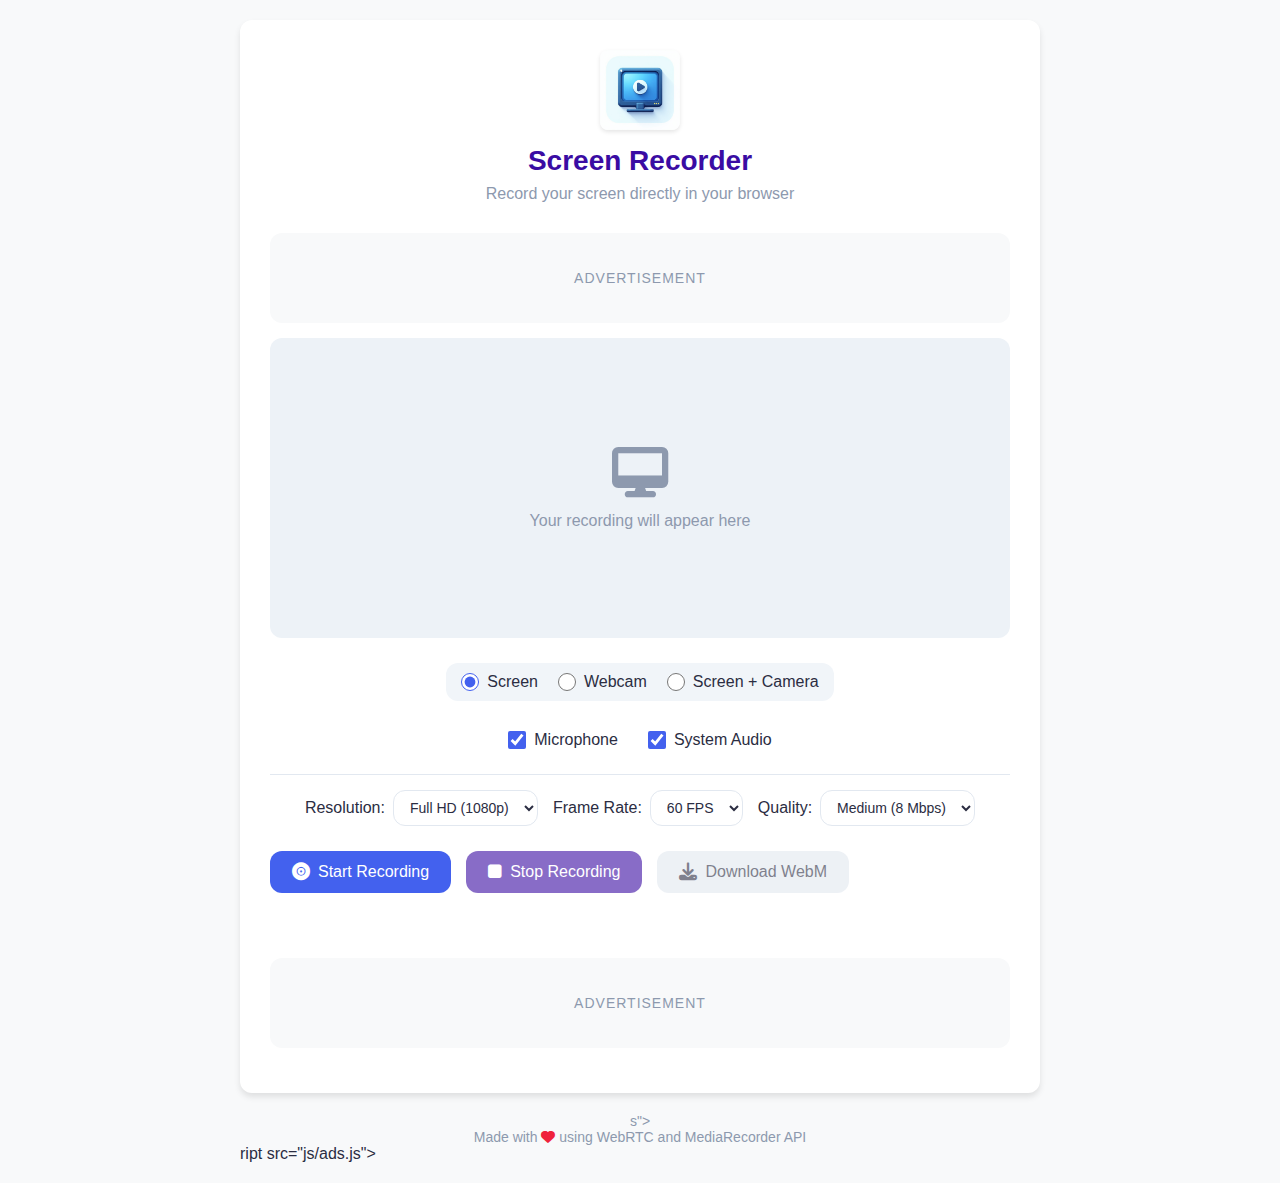
<file: Screen Recorder Version 2/index.html>
<!DOCTYPE html>
<html lang="en">
<head>
    <meta charset="UTF-8">
    <meta name="viewport" content="width=device-width, initial-scale=1.0">
    <title>ScrRec.online - Free HD Screen Recorder | No Watermark</title>
    <meta name="description" content="Record your screen in HD with ScrRec.online. Free, browser-based screen recorder with no watermark. One-click screen capture with webcam and audio support.">
    <meta name="keywords" content="free screen recorder, HD screen capture, no watermark, browser-based recording, screen recording software, webcam recorder">
    <meta name="robots" content="index, follow">
    <meta property="og:title" content="ScrRec.online - Free HD Screen Recorder | No Watermark">
    <meta property="og:description" content="Record your screen in HD with ScrRec.online. Free, browser-based screen recorder with no watermark. One-click screen capture with audio support.">
    <meta property="og:type" content="website">
    <meta property="og:url" content="https://scrrec.online">
    <meta property="og:image" content="https://scrrec.online/images/og-image.jpg">
    <link rel="stylesheet" href="css/styles.css">
    <link rel="stylesheet" href="https://cdnjs.cloudflare.com/ajax/libs/font-awesome/6.4.0/css/all.min.css">
</head>
<body>
    <div class="container">
        <div class="screen-recorder">
            <div class="header">
                <!-- Logo -->
                <div class="logo-container">
                    <img src="images/logo.jpeg" alt="Screen Recorder Logo" class="app-logo">
                </div>
                <h1>Screen Recorder</h1>
                <p class="subtitle">Record your screen directly in your browser</p>
            </div>
            
            <!-- Advertisement banner spot -->
            <div class="ad-container" id="headerAd">
                <!-- AdSense code will go here -->
                <div class="ad-placeholder">Advertisement</div>
            </div>
            
            <div class="preview-container">
                <video id="preview" autoplay muted></video>
                <div id="placeholder">
                    <i class="fas fa-desktop"></i>
                    <p>Your recording will appear here</p>
                </div>
            </div>
            
            <div class="controls">
                <!-- Recording mode selector -->
                <div class="mode-selector">
                    <div class="mode-item">
                        <input type="radio" id="screenMode" name="recordMode" value="screen" checked>
                        <label for="screenMode">Screen</label>
                    </div>
                    <div class="mode-item">
                        <input type="radio" id="webcamMode" name="recordMode" value="webcam">
                        <label for="webcamMode">Webcam</label>
                    </div>
                    <div class="mode-item">
                        <input type="radio" id="pipMode" name="recordMode" value="pip">
                        <label for="pipMode">Screen + Camera</label>
                    </div>
                </div>

                <!-- Audio controls -->
                <div class="audio-controls">
                    <div class="control-item">
                        <input type="checkbox" id="micAudio" checked>
                        <label for="micAudio">Microphone</label>
                    </div>
                    <div class="control-item">
                        <input type="checkbox" id="systemAudio" checked>
                        <label for="systemAudio">System Audio</label>
                    </div>
                </div>
                
                <!-- Quality controls -->
                <div class="quality-controls">
                    <div class="quality-item">
                        <label for="videoQuality">Resolution:</label>
                        <select id="videoQuality" class="quality-dropdown">
                            <option value="720p">HD (720p)</option>
                            <option value="1080p" selected>Full HD (1080p)</option>
                            <option value="2k">2K (1440p)</option>
                            <option value="4k">4K (2160p)</option>
                        </select>
                    </div>
                    <div class="quality-item">
                        <label for="frameRate">Frame Rate:</label>
                        <select id="frameRate" class="quality-dropdown">
                            <option value="30">30 FPS</option>
                            <option value="60" selected>60 FPS</option>
                        </select>
                    </div>
                    <div class="quality-item">
                        <label for="bitrate">Quality:</label>
                        <select id="bitrate" class="quality-dropdown">
                            <option value="low">Low (3 Mbps)</option>
                            <option value="medium" selected>Medium (8 Mbps)</option>
                            <option value="high">High (16 Mbps)</option>
                        </select>
                    </div>
                </div>

                <!-- PiP controls (initially hidden) -->
                <div id="pipControls" class="pip-controls hidden">
                    <div class="pip-control-item">
                        <label for="pipPosition">Camera Position:</label>
                        <select id="pipPosition" class="control-dropdown">
                            <option value="top-right">Top Right</option>
                            <option value="top-left">Top Left</option>
                            <option value="bottom-right" selected>Bottom Right</option>
                            <option value="bottom-left">Bottom Left</option>
                        </select>
                    </div>
                    <div class="pip-control-item">
                        <label for="pipSize">Camera Size:</label>
                        <select id="pipSize" class="control-dropdown">
                            <option value="small">Small</option>
                            <option value="medium" selected>Medium</option>
                            <option value="large">Large</option>
                        </select>
                    </div>
                    <div class="pip-control-item">
                        <label for="pipShape">Camera Shape:</label>
                        <select id="pipShape" class="control-dropdown">
                            <option value="rectangle" selected>Rectangle</option>
                            <option value="rounded">Rounded</option>
                            <option value="circle">Circle</option>
                        </select>
                    </div>
                    <div class="pip-control-item">
                        <label for="pipOpacity">Camera Opacity:</label>
                        <input type="range" id="pipOpacity" class="slider-control" min="50" max="100" value="100">
                        <span id="opacityValue">100%</span>
                    </div>
                </div>
            </div>
            
            <!-- Add webcam preview container -->
            <div id="webcamContainer" class="webcam-container hidden">
                <video id="webcamVideo" autoplay muted></video>
            </div>
            
            <div class="action-buttons">
                <button id="startBtn" class="btn primary"><i class="fas fa-record-vinyl"></i> Start Recording</button>
                <button id="stopBtn" class="btn secondary" disabled><i class="fas fa-stop"></i> Stop Recording</button>
                <button id="downloadBtn" class="btn" disabled><i class="fas fa-download"></i> Download WebM</button>
            </div>
            
            <div class="status-indicator">
                <div id="recordingStatus" class="hidden">
                    <span class="recording-dot"></span> Recording in progress
                    <span id="recordingTime">00:00</span>
                </div>
            </div>
            
            <!-- Simplified conversion section -->
            <div id="conversionTool" class="conversion-tool hidden">
                <div class="tool-header">
                    <h3>Want MP4 Format?</h3>
                    <p>Your recording is ready in WebM format. Convert to MP4 for better compatibility.</p>
                </div>
                <div class="converter-cta">
                    <button id="convertNowBtn" class="btn convert-btn">
                        <i class="fas fa-sync-alt"></i> Convert to MP4 Now
                    </button>
                </div>
                <div class="converter-features">
                    <div class="feature-item">
                        <i class="fas fa-check-circle"></i>
                        <span>High Quality Conversion</span>
                    </div>
                    <div class="feature-item">
                        <i class="fas fa-check-circle"></i>
                        <span>Fast Processing</span>
                    </div>
                    <div class="feature-item">
                        <i class="fas fa-check-circle"></i>
                        <span>Free Service</span>
                    </div>
                </div>
            </div>
            
            <!-- Add a second ad container before the footer -->
            <div class="ad-container" id="footerAd">
                <!-- AdSense code will go here -->
                <div class="ad-placeholder">Advertisement</div>
            </div>
        </div>
        <div class="footer">s"></script>
            <p>Made with <i class="fas fa-heart"></i> using WebRTC and MediaRecorder API</p>
        </div>ript src="js/ads.js"></script>
    </div>
</html>








</html></body>    <script src="js/ads.js"></script>    <script src="js/app.js"></script>    <script src="js/screen-camera.js"></script>    <script src="js/feature-test.js"></script>    <!-- Only include necessary scripts -->
</file>
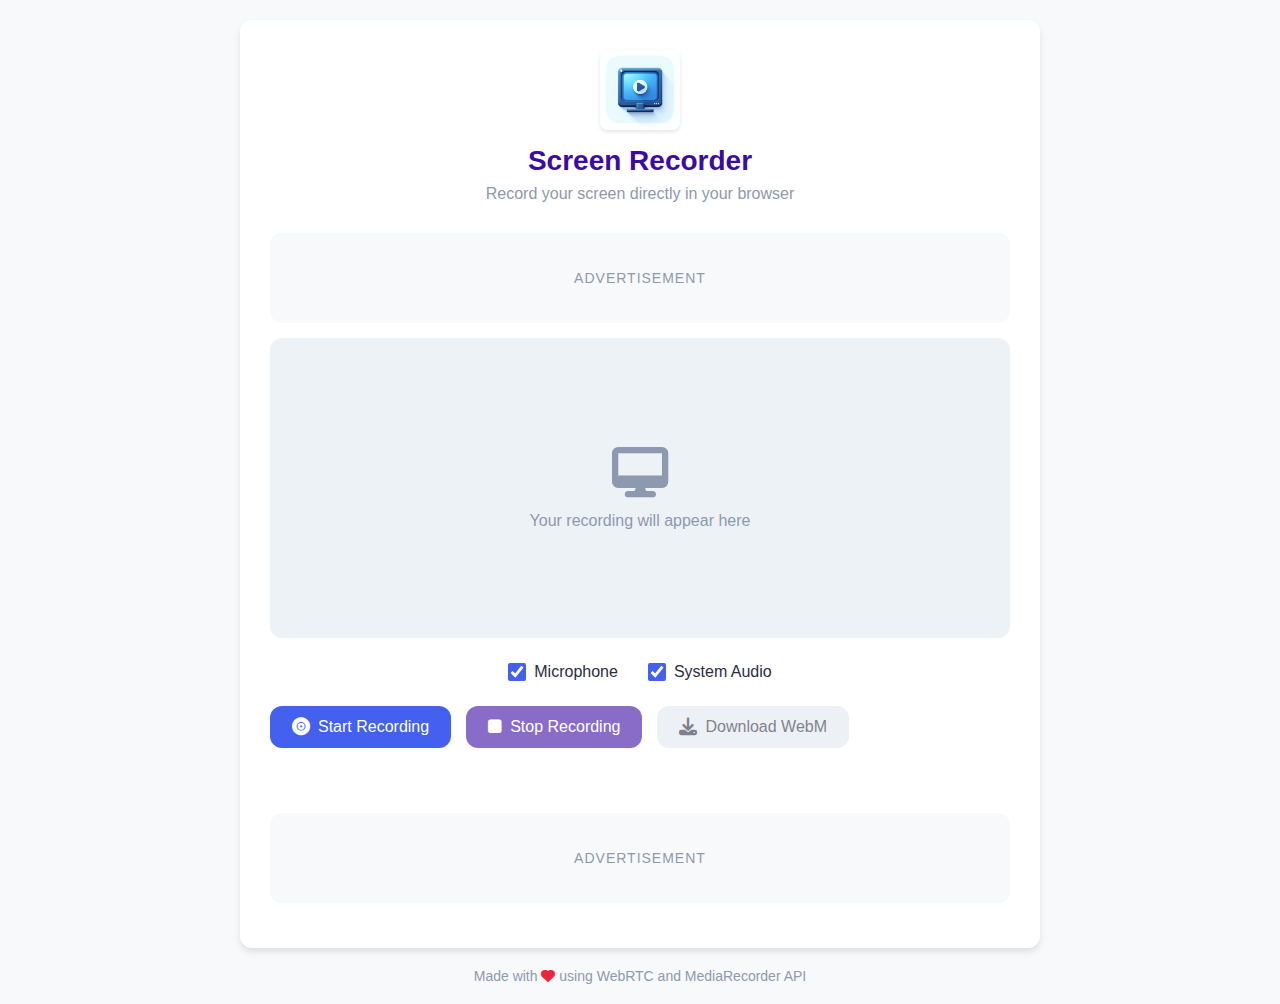
<file: Screen Recorder/index.html>
<!DOCTYPE html>
<html lang="en">
<head>
    <meta charset="UTF-8">
    <meta name="viewport" content="width=device-width, initial-scale=1.0">
    <title>Screen Recorder</title>
    <link rel="stylesheet" href="css/styles.css">
    <link rel="stylesheet" href="https://cdnjs.cloudflare.com/ajax/libs/font-awesome/6.4.0/css/all.min.css">
</head>
<body>
    <div class="container">
        <div class="screen-recorder">
            <div class="header">
                <!-- Logo -->
                <div class="logo-container">
                    <img src="images/logo.jpeg" alt="Screen Recorder Logo" class="app-logo">
                </div>
                <h1>Screen Recorder</h1>
                <p class="subtitle">Record your screen directly in your browser</p>
            </div>
            
            <!-- Advertisement banner spot -->
            <div class="ad-container" id="headerAd">
                <!-- AdSense code will go here -->
                <div class="ad-placeholder">Advertisement</div>
            </div>
            
            <div class="preview-container">
                <video id="preview" autoplay muted></video>
                <div id="placeholder">
                    <i class="fas fa-desktop"></i>
                    <p>Your recording will appear here</p>
                </div>
            </div>
            
            <div class="controls">
                <!-- Removed video source selector as requested -->
                <div class="audio-controls">
                    <div class="control-item">
                        <input type="checkbox" id="micAudio" checked>
                        <label for="micAudio">Microphone</label>
                    </div>
                    <div class="control-item">
                        <input type="checkbox" id="systemAudio" checked>
                        <label for="systemAudio">System Audio</label>
                    </div>
                </div>
            </div>
            
            <div class="action-buttons">
                <button id="startBtn" class="btn primary"><i class="fas fa-record-vinyl"></i> Start Recording</button>
                <button id="stopBtn" class="btn secondary" disabled><i class="fas fa-stop"></i> Stop Recording</button>
                <button id="downloadBtn" class="btn" disabled><i class="fas fa-download"></i> Download WebM</button>
            </div>
            
            <div class="status-indicator">
                <div id="recordingStatus" class="hidden">
                    <span class="recording-dot"></span> Recording in progress
                    <span id="recordingTime">00:00</span>
                </div>
            </div>
            
            <!-- Simplified conversion section -->
            <div id="conversionTool" class="conversion-tool hidden">
                <div class="tool-header">
                    <h3>Want MP4 Format?</h3>
                    <p>Your recording is ready in WebM format. Convert to MP4 for better compatibility.</p>
                </div>
                <div class="converter-cta">
                    <button id="convertNowBtn" class="btn convert-btn">
                        <i class="fas fa-sync-alt"></i> Convert to MP4 Now
                    </button>
                </div>
                <div class="converter-features">
                    <div class="feature-item">
                        <i class="fas fa-check-circle"></i>
                        <span>High Quality Conversion</span>
                    </div>
                    <div class="feature-item">
                        <i class="fas fa-check-circle"></i>
                        <span>Fast Processing</span>
                    </div>
                    <div class="feature-item">
                        <i class="fas fa-check-circle"></i>
                        <span>Free Service</span>
                    </div>
                </div>
            </div>
            
            <!-- Add a second ad container before the footer -->
            <div class="ad-container" id="footerAd">
                <!-- AdSense code will go here -->
                <div class="ad-placeholder">Advertisement</div>
            </div>
        </div>
        <div class="footer">
            <p>Made with <i class="fas fa-heart"></i> using WebRTC and MediaRecorder API</p>
        </div>
    </div>

    <!-- Only include necessary scripts -->
    <script src="js/app.js"></script>
    <script src="js/ads.js"></script>
</body>
</html>
</file>
<file: Screen Recorder Version 2/css/styles.css>
/* Base styling */
:root {
  --primary-color: #4361ee;
  --secondary-color: #3a0ca3;
  --text-color: #2b2d42;
  --light-text: #8d99ae;
  --background-color: #f8f9fa;
  --card-color: #ffffff;
  --error-color: #ef233c;
  --success-color: #06d6a0;
  --border-radius: 12px;
  --shadow: 0 4px 6px rgba(0, 0, 0, 0.1);
  --transition: all 0.3s ease;
}

* {
  margin: 0;
  padding: 0;
  box-sizing: border-box;
  font-family: 'Segoe UI', Tahoma, Geneva, Verdana, sans-serif;
}

body {
  background-color: var(--background-color);
  color: var(--text-color);
  display: flex;
  justify-content: center;
  align-items: center;
  min-height: 100vh;
  padding: 20px;
}

.container {
  width: 100%;
  max-width: 800px;
}

.screen-recorder {
  background-color: var(--card-color);
  border-radius: var(--border-radius);
  box-shadow: var(--shadow);
  padding: 30px;
  margin-bottom: 20px;
}

.header {
  text-align: center;
  margin-bottom: 30px;
}

/* Logo styling */
.logo-container {
  display: flex;
  justify-content: center;
  margin-bottom: 15px;
}

.app-logo {
  width: 80px;
  height: auto;
  border-radius: 8px;
  box-shadow: 0 2px 4px rgba(0, 0, 0, 0.1);
}

.header h1 {
  font-size: 28px;
  font-weight: 700;
  margin-bottom: 8px;
  color: var(--secondary-color);
}

.subtitle {
  color: var(--light-text);
  font-size: 16px;
}

/* Advertisement containers */
.ad-container {
  width: 100%;
  margin: 15px 0;
  min-height: 90px;
  background-color: var(--background-color);
  border-radius: var(--border-radius);
  overflow: hidden;
  display: flex;
  align-items: center;
  justify-content: center;
}

.ad-placeholder {
  color: var(--light-text);
  font-size: 14px;
  text-transform: uppercase;
  letter-spacing: 1px;
}

/* Preview container */
.preview-container {
  position: relative;
  width: 100%;
  height: 300px;
  background-color: #edf2f7;
  border-radius: var(--border-radius);
  overflow: hidden;
  margin-bottom: 25px;
}

#preview {
  width: 100%;
  height: 100%;
  object-fit: cover;
  display: none;
}

#placeholder {
  display: flex;
  flex-direction: column;
  justify-content: center;
  align-items: center;
  height: 100%;
  color: var(--light-text);
}

#placeholder i {
  font-size: 50px;
  margin-bottom: 15px;
}

/* Controls - updated with mode selector */
.controls {
  display: flex;
  flex-direction: column;
  align-items: center;
  gap: 20px;
  margin-bottom: 25px;
}

/* Mode selector */
.mode-selector {
  display: flex;
  gap: 20px;
  background-color: #f1f5f9;
  padding: 10px 15px;
  border-radius: var(--border-radius);
  margin-bottom: 10px;
}

.mode-item {
  display: flex;
  align-items: center;
  gap: 8px;
  cursor: pointer;
}

.mode-item input[type="radio"] {
  width: 18px;
  height: 18px;
  accent-color: var(--primary-color);
  cursor: pointer;
}

/* Audio controls */
.audio-controls {
  display: flex;
  gap: 30px;
}

.control-item {
  display: flex;
  align-items: center;
  gap: 8px;
  cursor: pointer;
}

.control-item input[type="checkbox"] {
  width: 18px;
  height: 18px;
  accent-color: var(--primary-color);
  cursor: pointer;
}

/* PiP controls */
.pip-controls {
  display: flex;
  flex-wrap: wrap;
  justify-content: center;
  gap: 15px;
  width: 100%;
  padding-top: 15px;
  border-top: 1px solid #e2e8f0;
}

.pip-control-item {
  display: flex;
  align-items: center;
  gap: 8px;
  position: relative;
}

.control-dropdown {
  padding: 8px 12px;
  font-size: 14px;
  border: 1px solid #e2e8f0;
  border-radius: var(--border-radius);
  background-color: white;
  color: var(--text-color);
  cursor: pointer;
  transition: var(--transition);
}

.control-dropdown:focus {
  outline: none;
  border-color: var(--primary-color);
  box-shadow: 0 0 0 2px rgba(67, 97, 238, 0.2);
}

/* Webcam container */
.webcam-container {
  position: relative;
  width: 100%;
  height: 300px;
  background-color: #000;
  border-radius: var(--border-radius);
  overflow: hidden;
  margin-bottom: 25px;
}

#webcamVideo {
  width: 100%;
  height: 100%;
  object-fit: cover;
}

/* PiP mode - webcam overlay styles */
.pip-overlay {
  position: absolute;
  border: 3px solid var(--primary-color);
  border-radius: 8px;
  overflow: hidden;
  z-index: 10;
  box-shadow: 0 4px 8px rgba(0, 0, 0, 0.2);
  transform: translate3d(0, 0, 0); /* Hardware acceleration */
}

/* Camera shape variations */
.pip-shape-rectangle {
  border-radius: 0;
}

.pip-shape-rounded {
  border-radius: 16px;
}

.pip-shape-circle {
  border-radius: 50%;
}

/* Slider control for opacity */
.slider-control {
  width: 100px;
  height: 5px;
  -webkit-appearance: none;
  appearance: none;
  background: #e2e8f0;
  outline: none;
  border-radius: 3px;
}

.slider-control::-webkit-slider-thumb {
  -webkit-appearance: none;
  appearance: none;
  width: 15px;
  height: 15px;
  border-radius: 50%;
  background: var(--primary-color);
  cursor: pointer;
}

.slider-control::-moz-range-thumb {
  width: 15px;
  height: 15px;
  border-radius: 50%;
  background: var(--primary-color);
  cursor: pointer;
  border: none;
}

/* PiP size variations */
.pip-small {
  width: 20%;
  height: auto;
  aspect-ratio: 4/3;
}

.pip-medium {
  width: 30%;
  height: auto;
  aspect-ratio: 4/3;
}

.pip-large {
  width: 40%;
  height: auto;
  aspect-ratio: 4/3;
}

/* PiP position variations */
.pip-top-right {
  top: 20px;
  right: 20px;
}

.pip-top-left {
  top: 20px;
  left: 20px;
}

.pip-bottom-right {
  bottom: 20px;
  right: 20px;
}

.pip-bottom-left {
  bottom: 20px;
  left: 20px;
}

/* Quality controls */
.quality-controls {
  display: flex;
  flex-wrap: wrap;
  justify-content: center;
  gap: 15px;
  width: 100%;
  padding-top: 15px;
  border-top: 1px solid #e2e8f0;
  margin-top: 5px;
}

.quality-item {
  display: flex;
  align-items: center;
  gap: 8px;
  position: relative;
}

.quality-dropdown {
  padding: 8px 12px;
  font-size: 14px;
  border: 1px solid #e2e8f0;
  border-radius: var(--border-radius);
  background-color: white;
  color: var(--text-color);
  cursor: pointer;
  transition: var(--transition);
}

.quality-dropdown:focus {
  outline: none;
  border-color: var(--primary-color);
  box-shadow: 0 0 0 2px rgba(67, 97, 238, 0.2);
}

/* Buttons */
.action-buttons {
  display: flex;
  gap: 15px;
  flex-wrap: wrap;
  margin-bottom: 20px;
}

.btn {
  padding: 12px 22px;
  border-radius: var(--border-radius);
  border: none;
  font-size: 16px;
  font-weight: 500;
  cursor: pointer;
  display: flex;
  align-items: center;
  justify-content: center;
  gap: 8px;
  transition: var(--transition);
  background-color: #e2e8f0;
  color: var(--text-color);
}

.btn.primary {
  background-color: var(--primary-color);
  color: white;
}

.btn.secondary {
  background-color: var(--secondary-color);
  color: white;
}

.btn:hover {
  transform: translateY(-2px);
  box-shadow: 0 5px 10px rgba(0, 0, 0, 0.1);
}

.btn:active {
  transform: translateY(0);
}

.btn:disabled {
  opacity: 0.6;
  cursor: not-allowed;
  transform: none;
  box-shadow: none;
}

.btn i {
  font-size: 18px;
}

/* Status indicator */
.status-indicator {
  min-height: 30px;
  display: flex;
  align-items: center;
  justify-content: center;
}

#recordingStatus, #conversionStatus {
  display: flex;
  align-items: center;
  gap: 10px;
  color: var(--secondary-color);
  font-weight: 500;
}

.recording-dot {
  width: 12px;
  height: 12px;
  background-color: var(--error-color);
  border-radius: 50%;
  animation: pulse 1.5s infinite;
}

.spinner {
  width: 18px;
  height: 18px;
  border: 3px solid rgba(0, 0, 0, 0.1);
  border-radius: 50%;
  border-top-color: var(--primary-color);
  animation: spin 1s linear infinite;
}

.hidden {
  display: none !important;
}

/* Footer */
.footer {
  text-align: center;
  color: var(--light-text);
  font-size: 14px;
  margin-top: 20px;
}

.footer i {
  color: var(--error-color);
}

/* Animations */
@keyframes pulse {
  0% {
    transform: scale(0.8);
    opacity: 0.8;
  }
  50% {
    transform: scale(1);
    opacity: 1;
  }
  100% {
    transform: scale(0.8);
    opacity: 0.8;
  }
}

@keyframes spin {
  to {
    transform: rotate(360deg);
  }
}

/* Improved conversion tool styling */
.conversion-tool {
  margin-top: 25px;
  padding: 25px;
  border-top: 1px solid #e2e8f0;
  background-color: #f8f9fa;
  border-radius: var(--border-radius);
}

.tool-header {
  margin-bottom: 20px;
  text-align: center;
}

.tool-header h3 {
  font-size: 22px;
  color: var(--secondary-color);
  margin-bottom: 10px;
}

.tool-header p {
  color: var(--light-text);
  font-size: 15px;
  max-width: 500px;
  margin: 0 auto;
}

.converter-cta {
  display: flex;
  justify-content: center;
  margin-bottom: 25px;
}

.convert-btn {
  background-color: var(--success-color);
  color: white;
  padding: 15px 30px;
  font-size: 18px;
  font-weight: 600;
}

.convert-btn:hover {
  transform: translateY(-3px);
  box-shadow: 0 7px 14px rgba(0, 0, 0, 0.15);
}

.converter-features {
  display: flex;
  justify-content: center;
  flex-wrap: wrap;
  gap: 30px;
  margin-top: 20px;
}

.feature-item {
  display: flex;
  align-items: center;
  gap: 10px;
  color: var(--text-color);
}

.feature-item i {
  color: var(--success-color);
  font-size: 18px;
}

/* Quality indicator in recording status */
.quality-indicator {
  margin-left: 15px;
  font-size: 12px;
  background-color: rgba(0, 0, 0, 0.1);
  padding: 3px 8px;
  border-radius: 4px;
  display: inline-flex;
  align-items: center;
  gap: 5px;
}

.quality-indicator i {
  font-size: 12px;
}

/* Tooltip for quality controls */
.tooltip {
  position: absolute;
  background-color: var(--secondary-color);
  color: white;
  padding: 8px 12px;
  border-radius: 6px;
  font-size: 13px;
  width: 200px;
  top: -40px;
  left: 50%;
  transform: translateX(-50%);
  visibility: hidden;
  opacity: 0;
  transition: opacity 0.3s;
  z-index: 100;
  text-align: center;
}

.tooltip:after {
  content: '';
  position: absolute;
  top: 100%;
  left: 50%;
  margin-left: -5px;
  border-width: 5px;
  border-style: solid;
  border-color: var(--secondary-color) transparent transparent transparent;
}

/* Converter dialog styling */
.converter-selection-dialog .dialog-content {
  background-color: white;
  padding: 30px;
  border-radius: 12px;
  max-width: 500px;
  width: 90%;
}

.converter-selection-dialog h3 {
  margin-top: 0;
  color: var(--secondary-color);
}

.converter-options {
  display: flex;
  flex-direction: column;
  gap: 10px;
  margin: 20px 0;
}

.converter-option {
  text-align: left;
  padding: 15px !important;
}

.cancel-btn {
  background-color: #e2e8f0;
}

/* Alternative converters section */
.alternative-converters {
  margin-top: 15px;
  font-size: 14px;
}

.alternative-converters p {
  color: var(--light-text);
  margin-bottom: 5px;
}

.converter-links {
  display: flex;
  flex-wrap: wrap;
  gap: 10px;
}

.converter-links a {
  color: var(--primary-color);
  text-decoration: none;
  padding: 3px 8px;
  border: 1px solid var(--primary-color);
  border-radius: 4px;
  font-size: 13px;
  transition: all 0.2s ease;
}

.converter-links a:hover {
  background-color: var(--primary-color);
  color: white;
}

/* Responsive design */
@media (max-width: 768px) {
  .screen-recorder {
    padding: 20px;
  }
  
  .preview-container {
    height: 220px;
  }
  
  .controls {
    flex-direction: column;
    gap: 15px;
  }
  
  .audio-controls {
    flex-direction: row;
    justify-content: center;
    width: 100%;
  }
  
  .quality-controls {
    flex-direction: column;
    align-items: center;
    width: 100%;
  }
  
  .quality-item {
    width: 100%;
    justify-content: space-between;
  }
  
  .quality-dropdown {
    flex: 1;
    max-width: 180px;
  }
  
  .action-buttons {
    flex-direction: column;
  }
  
  .btn {
    width: 100%;
  }
  
  .converter-features {
    flex-direction: column;
    align-items: center;
    gap: 15px;
  }
  
  /* Make logo even smaller on mobile */
  .app-logo {
    width: 60px;
  }

  .mode-selector {
    flex-direction: column;
    gap: 10px;
    width: 100%;
  }
  
  .mode-item {
    width: 100%;
    justify-content: space-between;
  }
  
  .pip-controls {
    flex-direction: column;
    align-items: center;
  }
  
  .pip-control-item {
    width: 100%;
    justify-content: space-between;
  }
  
  .control-dropdown {
    flex: 1;
    max-width: 180px;
  }
}
</file>
<file: Screen Recorder/css/styles.css>
/* Base styling */
:root {
  --primary-color: #4361ee;
  --secondary-color: #3a0ca3;
  --text-color: #2b2d42;
  --light-text: #8d99ae;
  --background-color: #f8f9fa;
  --card-color: #ffffff;
  --error-color: #ef233c;
  --success-color: #06d6a0;
  --border-radius: 12px;
  --shadow: 0 4px 6px rgba(0, 0, 0, 0.1);
  --transition: all 0.3s ease;
}

* {
  margin: 0;
  padding: 0;
  box-sizing: border-box;
  font-family: 'Segoe UI', Tahoma, Geneva, Verdana, sans-serif;
}

body {
  background-color: var(--background-color);
  color: var(--text-color);
  display: flex;
  justify-content: center;
  align-items: center;
  min-height: 100vh;
  padding: 20px;
}

.container {
  width: 100%;
  max-width: 800px;
}

.screen-recorder {
  background-color: var(--card-color);
  border-radius: var(--border-radius);
  box-shadow: var(--shadow);
  padding: 30px;
  margin-bottom: 20px;
}

.header {
  text-align: center;
  margin-bottom: 30px;
}

/* Logo styling - FIXED SIZE */
.logo-container {
  display: flex;
  justify-content: center;
  margin-bottom: 15px;
}

.app-logo {
  width: 80px; /* Reduced from 120px */
  height: auto;
  border-radius: 8px;
  box-shadow: 0 2px 4px rgba(0, 0, 0, 0.1);
}

.header h1 {
  font-size: 28px;
  font-weight: 700;
  margin-bottom: 8px;
  color: var(--secondary-color);
}

.subtitle {
  color: var(--light-text);
  font-size: 16px;
}

/* Advertisement containers */
.ad-container {
  width: 100%;
  margin: 15px 0;
  min-height: 90px;
  background-color: var(--background-color);
  border-radius: var(--border-radius);
  overflow: hidden;
  display: flex;
  align-items: center;
  justify-content: center;
}

.ad-placeholder {
  color: var(--light-text);
  font-size: 14px;
  text-transform: uppercase;
  letter-spacing: 1px;
}

/* Preview container */
.preview-container {
  position: relative;
  width: 100%;
  height: 300px;
  background-color: #edf2f7;
  border-radius: var(--border-radius);
  overflow: hidden;
  margin-bottom: 25px;
}

#preview {
  width: 100%;
  height: 100%;
  object-fit: cover;
  display: none;
}

#placeholder {
  display: flex;
  flex-direction: column;
  justify-content: center;
  align-items: center;
  height: 100%;
  color: var(--light-text);
}

#placeholder i {
  font-size: 50px;
  margin-bottom: 15px;
}

/* Controls - updated after removing video source selector */
.controls {
  display: flex;
  justify-content: center;
  margin-bottom: 25px;
}

.audio-controls {
  display: flex;
  gap: 30px;
}

.control-item {
  display: flex;
  align-items: center;
  gap: 8px;
  cursor: pointer;
}

.control-item input[type="checkbox"] {
  width: 18px;
  height: 18px;
  accent-color: var(--primary-color);
  cursor: pointer;
}

/* Buttons */
.action-buttons {
  display: flex;
  gap: 15px;
  flex-wrap: wrap;
  margin-bottom: 20px;
}

.btn {
  padding: 12px 22px;
  border-radius: var(--border-radius);
  border: none;
  font-size: 16px;
  font-weight: 500;
  cursor: pointer;
  display: flex;
  align-items: center;
  justify-content: center;
  gap: 8px;
  transition: var(--transition);
  background-color: #e2e8f0;
  color: var(--text-color);
}

.btn.primary {
  background-color: var(--primary-color);
  color: white;
}

.btn.secondary {
  background-color: var(--secondary-color);
  color: white;
}

.btn:hover {
  transform: translateY(-2px);
  box-shadow: 0 5px 10px rgba(0, 0, 0, 0.1);
}

.btn:active {
  transform: translateY(0);
}

.btn:disabled {
  opacity: 0.6;
  cursor: not-allowed;
  transform: none;
  box-shadow: none;
}

.btn i {
  font-size: 18px;
}

/* Status indicator */
.status-indicator {
  min-height: 30px;
  display: flex;
  align-items: center;
  justify-content: center;
}

#recordingStatus, #conversionStatus {
  display: flex;
  align-items: center;
  gap: 10px;
  color: var(--secondary-color);
  font-weight: 500;
}

.recording-dot {
  width: 12px;
  height: 12px;
  background-color: var (--error-color);
  border-radius: 50%;
  animation: pulse 1.5s infinite;
}

.spinner {
  width: 18px;
  height: 18px;
  border: 3px solid rgba(0, 0, 0, 0.1);
  border-radius: 50%;
  border-top-color: var(--primary-color);
  animation: spin 1s linear infinite;
}

.hidden {
  display: none !important;
}

/* Footer */
.footer {
  text-align: center;
  color: var(--light-text);
  font-size: 14px;
  margin-top: 20px;
}

.footer i {
  color: var(--error-color);
}

/* Animations */
@keyframes pulse {
  0% {
    transform: scale(0.8);
    opacity: 0.8;
  }
  50% {
    transform: scale(1);
    opacity: 1;
  }
  100% {
    transform: scale(0.8);
    opacity: 0.8;
  }
}

@keyframes spin {
  to {
    transform: rotate(360deg);
  }
}

/* Improved conversion tool styling */
.conversion-tool {
  margin-top: 25px;
  padding: 25px;
  border-top: 1px solid #e2e8f0;
  background-color: #f8f9fa;
  border-radius: var(--border-radius);
}

.tool-header {
  margin-bottom: 20px;
  text-align: center;
}

.tool-header h3 {
  font-size: 22px;
  color: var(--secondary-color);
  margin-bottom: 10px;
}

.tool-header p {
  color: var(--light-text);
  font-size: 15px;
  max-width: 500px;
  margin: 0 auto;
}

.tool-actions {
  display: flex;
  flex-wrap: wrap;
  gap: 15px;
  margin-bottom: 20px;
}

.file-upload {
  flex: 1;
  display: flex;
  align-items: center;
  gap: 10px;
}

.upload-btn {
  flex-shrink: 0;
}

#selectedFileName {
  font-size: 14px;
  color: var(--light-text);
  white-space: nowrap;
  overflow: hidden;
  text-overflow: ellipsis;
}

.progress-bar-container {
  margin-top: 20px;
}

.progress-bar {
  height: 8px;
  background-color: #e2e8f0;
  border-radius: 4px;
  overflow: hidden;
  margin-bottom: 8px;
}

.progress-fill {
  height: 100%;
  background-color: var(--primary-color);
  width: 0%;
  transition: width 0.3s;
}

.progress-text {
  font-size: 14px;
  color: var(--light-text);
}

/* Styling for alternative converters section */
.alternative-converters {
  margin-top: 15px;
  font-size: 14px;
}

.alternative-converters p {
  color: var(--light-text);
  margin-bottom: 5px;
}

.converter-links {
  display: flex;
  flex-wrap: wrap;
  gap: 10px;
}

.converter-links a {
  color: var(--primary-color);
  text-decoration: none;
  padding: 3px 8px;
  border: 1px solid var(--primary-color);
  border-radius: 4px;
  font-size: 13px;
  transition: all 0.2s ease;
}

.converter-links a:hover {
  background-color: var(--primary-color);
  color: white;
}

.converter-cta {
  display: flex;
  justify-content: center;
  margin-bottom: 25px;
}

.convert-btn {
  background-color: var(--success-color);
  color: white;
  padding: 15px 30px;
  font-size: 18px;
  font-weight: 600;
}

.convert-btn:hover {
  transform: translateY(-3px);
  box-shadow: 0 7px 14px rgba(0, 0, 0, 0.15);
}

.converter-features {
  display: flex;
  justify-content: center;
  flex-wrap: wrap;
  gap: 30px;
  margin-top: 20px;
}

.feature-item {
  display: flex;
  align-items: center;
  gap: 10px;
  color: var(--text-color);
}

.feature-item i {
  color: var(--success-color);
  font-size: 18px;
}

/* Responsive design */
@media (max-width: 768px) {
  .screen-recorder {
    padding: 20px;
  }
  
  .preview-container {
    height: 220px;
  }
  
  .controls {
    flex-direction: column;
    gap: 15px;
  }
  
  .audio-controls {
    flex-direction: row;
    justify-content: center;
    width: 100%;
  }
  
  .action-buttons {
    flex-direction: column;
  }
  
  .btn {
    width: 100%;
  }
  
  .tool-actions {
    flex-direction: column;
  }
  
  .file-upload {
    flex-direction: column;
    align-items: flex-start;
  }
  
  .upload-btn {
    width: 100%;
  }
  
  .converter-features {
    flex-direction: column;
    align-items: center;
    gap: 15px;
  }
  
  /* Make logo even smaller on mobile */
  .app-logo {
    width: 60px;
  }
}
</file>
